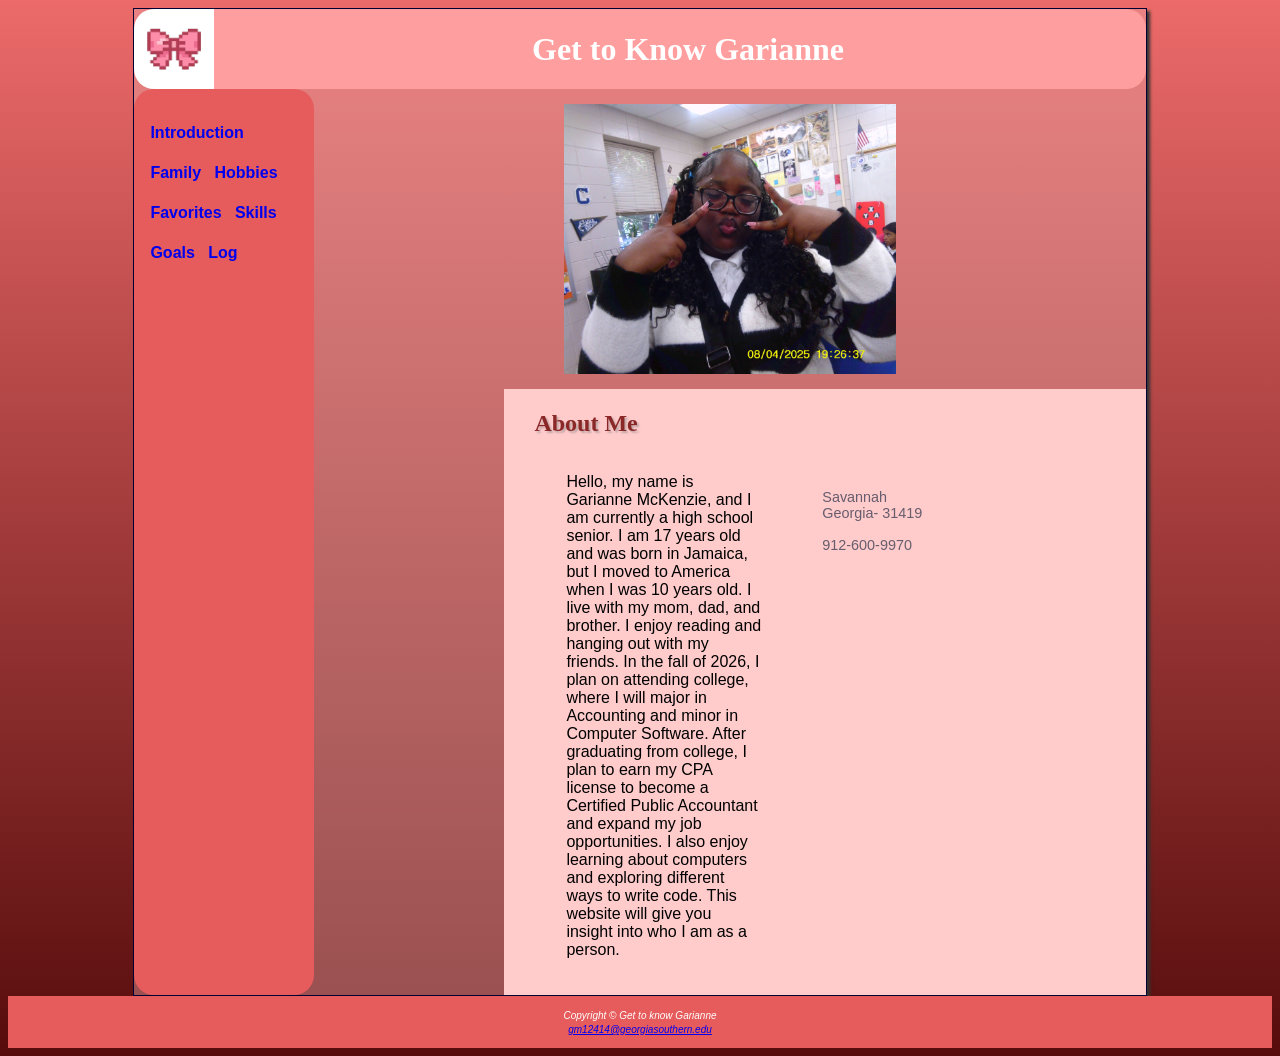
<file: index.html>
<!DOCTYPE html>
<html lang="en">

    <head>
            <title>Get to Know Garianne</title>
            <meta charset="UTF-8">
            <link rel="stylesheet" href="style.css">
            <link rel="icon" href="photos/favicon.ico" type="image/x-icon">
    </head>
   
   
    <body>
    <div id="cover">

        <header>
            <h1>Get to Know Garianne</h1>
        </header>
        <nav>
            <b>
               <a href="index.html">Introduction</a> &nbsp;
               <a href="family.html">Family</a> &nbsp;
               <a href="hobbies.html">Hobbies</a> &nbsp;
               <a href="favorites.html">Favorites</a> &nbsp;
               <a href="skills.html">Skills</a> &nbsp;
               <a href="goals.html">Goals</a>  &nbsp;
               <a href="log.html">Log</a>
             </b>
         </nav>
        <div id="homeimg">
         </div>
         <main> 
              <h2> About Me</h2>
              <section id="me">
              <p>Hello, my name is Garianne McKenzie, and I am currently a 
                high school senior. I am 17 years old and was born in 
                Jamaica, but I moved to America when I was 10 years old. 
                I live with my mom, dad, and brother. I enjoy reading and
                hanging out with my friends. In the fall of 2026, I plan 
                on attending college, where I will major in Accounting and 
                minor in Computer Software. After graduating from college, 
                I plan to earn my CPA license to become a Certified Public 
                Accountant and expand my job opportunities. I also enjoy 
                learning about computers and exploring different ways to 
                write code. This website will give you insight into who I 
                am as a person.</p>
                </section>
                <script>
                 document.getElementById('me').addEventListener('click',function(){alert("You're about to learn alot about Garianne!");},false)
                </script>
         
                <section id="address">
                <br>
                 <br>
                Savannah <br> 
                Georgia- 31419 <br><br>
                912-600-9970<br>
              </div>
            </section>
                </main>

        

        <footer>
                        <i><small>Copyright &copy; Get to know Garianne<br>
            <a href="mailto:gm12415@georgiasouthern.edu">gm12414@georgiasouthern.edu</a></small></i>


        </footer>
        </div>
    </body>
    </html>
</file>
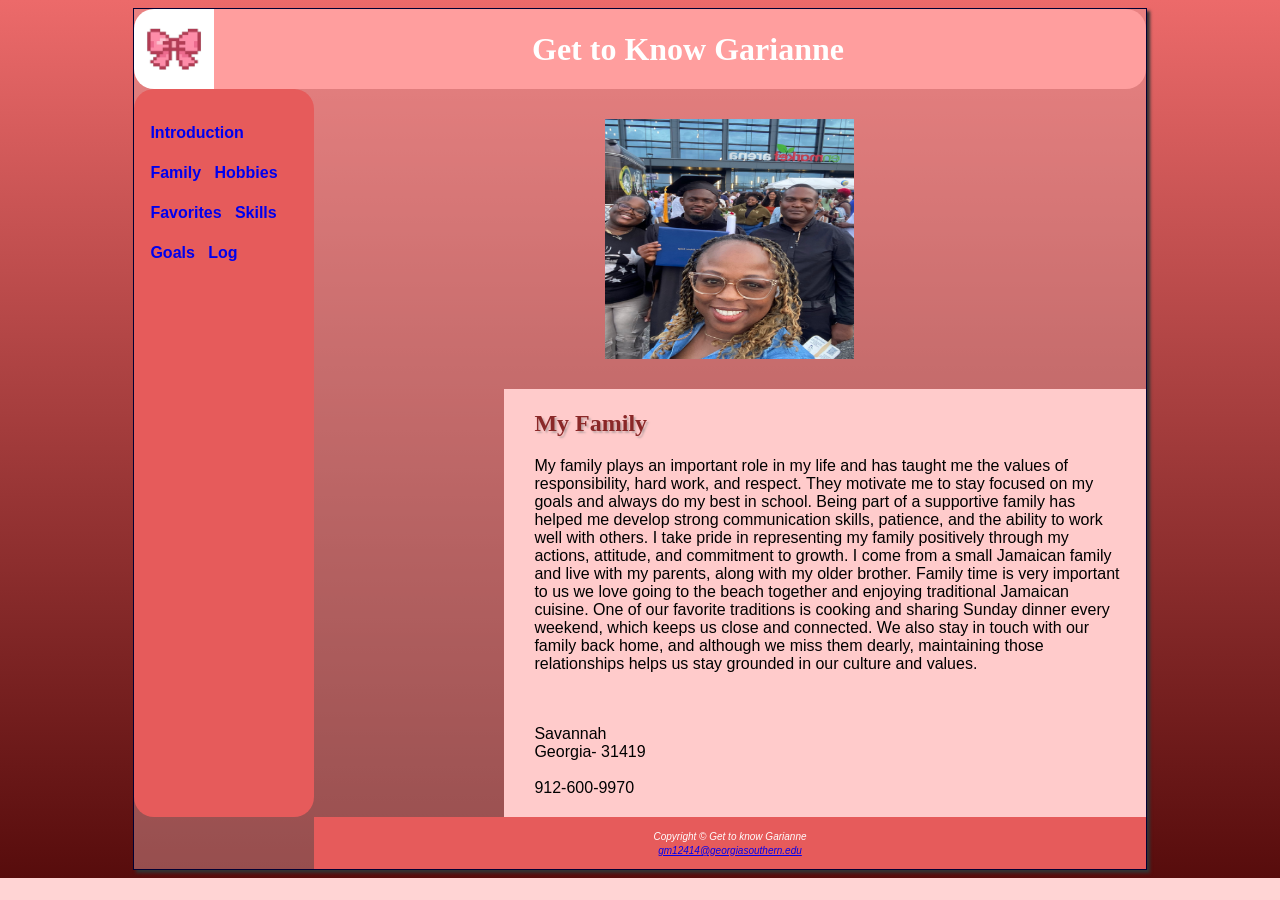
<file: family.html>
<!DOCTYPE html>
<html lang="en">

    <head>
            <title>Get to Know Garianne</title>
            <meta charset="UTF-8">
            <link rel="stylesheet" href="style.css">
            <link rel="icon" href="photos/favicon.ico" type="image/x-icon">
    </head>
   
   
    <body>
    <div id="cover">

        <header>
            <h1>Get to Know Garianne</h1>
        </header>
        <nav>
            <b>
               <a href="index.html">Introduction</a> &nbsp;
               <a href="family.html">Family</a> &nbsp;
               <a href="hobbies.html">Hobbies</a> &nbsp;
               <a href="favorites.html">Favorites</a> &nbsp;
               <a href="skills.html">Skills</a> &nbsp;
               <a href="goals.html">Goals</a> &nbsp;
               <a href="log.html">Log</a>


             </b>
         </nav>
<div id="familyimg">
         </div>
         <main> 
              <h2> My Family</h2>
              <p>My family plays an important role in my life and has taught me the values of responsibility, 
                hard work, and respect. They motivate me to stay focused on my goals and always do my best in 
                school. Being part of a supportive family has helped me develop strong communication 
                skills, patience, and the ability to work well with others. I take pride in representing my family
                positively through my actions, attitude, and commitment to growth. I come from a small Jamaican family 
                and live with my parents, along with my older brother. Family time is very important to us we love
                going to the beach together and enjoying traditional Jamaican cuisine. One of our favorite traditions 
                is cooking and sharing Sunday dinner every weekend, which keeps us close and connected. We also stay in 
                touch with our family back home, and although we miss them dearly, maintaining those relationships helps
                us stay grounded in our culture and values. </p>
              <div>
                 <br>
                 <br>
                Savannah <br> 
                Georgia- 31419 <br><br>
                912-600-9970<br>
              </div>

        </main>

        <footer>
                        <i><small>Copyright &copy; Get to know Garianne<br>
            <a href="mailto:gm12415@georgiasouthern.edu">gm12414@georgiasouthern.edu</a></small></i>


        </footer>
    </html>
</file>
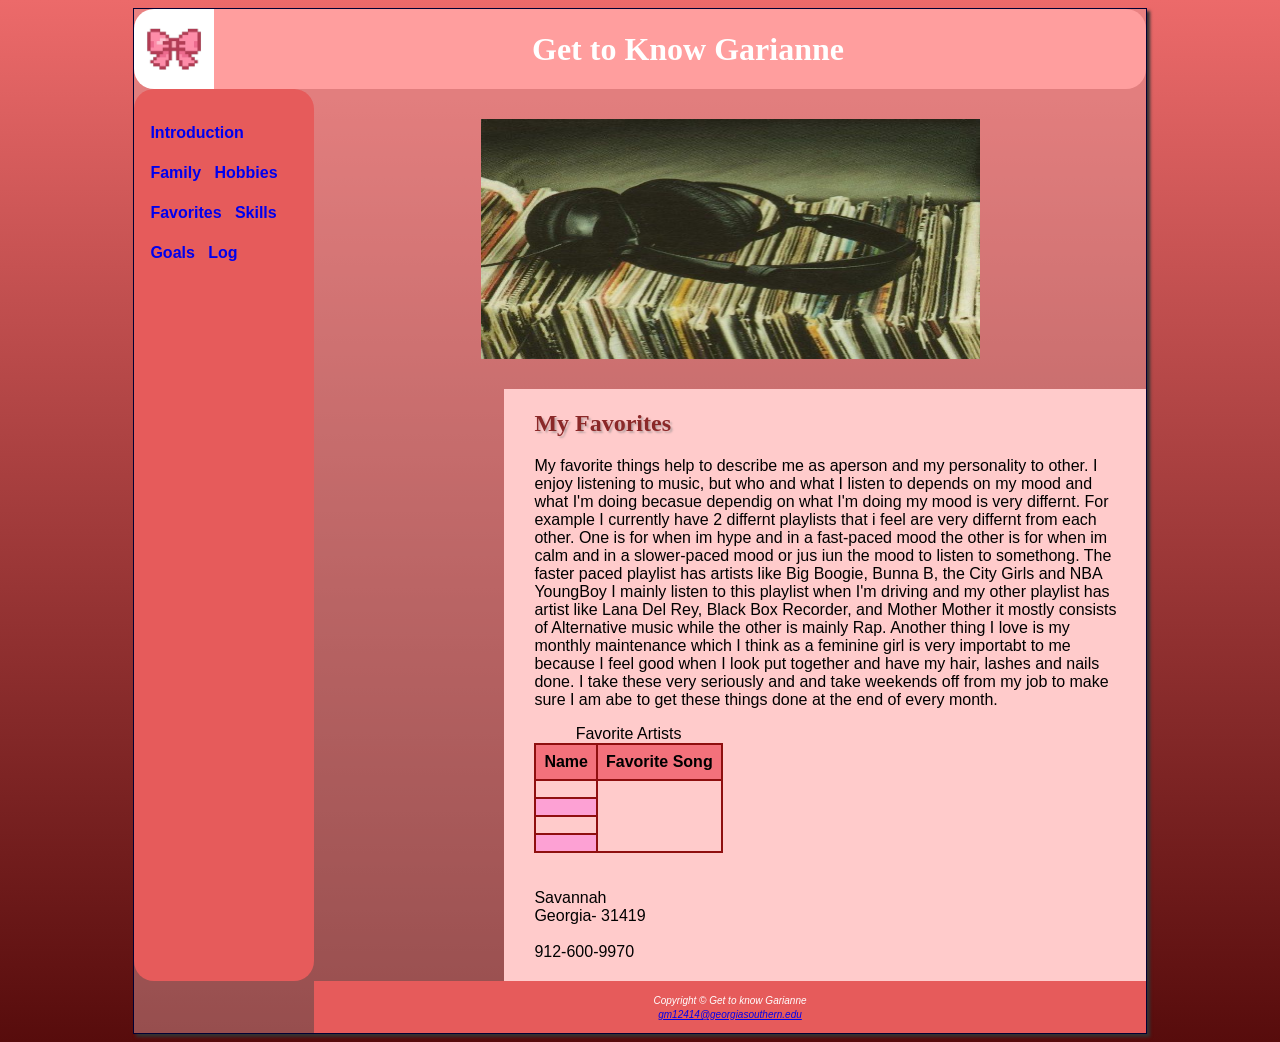
<file: favorites.html>
<!DOCTYPE html>
<html lang="en">

    <head>
            <title>Get to Know Garianne</title>
            <meta charset="UTF-8">
            <link rel="stylesheet" href="style.css">
            <link rel="icon" href="photos/favicon.ico" type="image/x-icon">


    </head>
   
   
    <body>
    <div id="cover">

        <header>
            <h1>Get to Know Garianne</h1>
        </header>
        <nav>
            <b>
               <a href="index.html">Introduction</a> &nbsp;
               <a href="family.html">Family</a> &nbsp;
               <a href="hobbies.html">Hobbies</a> &nbsp;
               <a href="favorites.html">Favorites</a> &nbsp;
               <a href="skills.html">Skills</a> &nbsp;
               <a href="goals.html">Goals</a> &nbsp;
               <a href="log.html">Log</a> 

               <link rel="icon" href="photos/favicon.ico.jpg" type="image/x-icon">
             </b>
         </nav>
<div id="favoritesimg">
         </div>
         <main> 
              <h2> My Favorites</h2>
              <p>My favorite things help to describe me as aperson and my personality to other. I enjoy listening to
                music, but who and what I listen to depends on my mood and what I'm doing becasue dependig on what I'm doing
                my mood is very differnt. For example I currently have 2 differnt playlists that i feel are very differnt
                from each other. One is for when im hype and in a fast-paced mood the other is for when im calm and in a 
                slower-paced mood or jus iun the mood to listen to somethong. The faster paced playlist has artists like
                Big Boogie, Bunna B, the City Girls and NBA YoungBoy I mainly listen to this playlist when I'm driving
                and my other playlist has artist like Lana Del Rey, Black Box Recorder, and Mother Mother it mostly 
                consists of Alternative music while the other is mainly Rap. Another thing I love is my monthly maintenance
                which I think as a feminine girl is very importabt to me because I feel good when I look put together and 
                have my hair, lashes and nails done. I take these very seriously and and take weekends off from my job
                to make sure I am abe to get these things done at the end of every month.
              </p>
        <script>
            var Name = ["Lana Del Rey", "Melanie Martinez", "Black Box Recorder",
                "BossMan Dlow"]
            var Favorite Song = ["Young And Beautiful, Dark Paradise", "Teacher's Pet",
                "The Facts Of Life, These Are The Things", "Big One, GO MAMA"
            ]
        </script>
              <table>
            <caption> Favorite Artists</caption>
            <tr>
                <th>Name</th>
                <th>Favorite Song</th>
            </tr>
              <tr>
                <td>
                    <script>
                        document.write(Name[0])
                    </script>
                </td>
                 <tr>
                <td>
                    <script>
                        document.write(Favorite Song[0])
                    </script>
                </td>
                </tr>
                <tr>
                <td>
                    <script>
                        document.write(Name[1])
                    </script>
                </td>
                 <tr>
                <td>
                    <script>
                        document.write(Favorite Song[1])
                    </script>
                </td>
                </tr>

            </script>

        </table>
              <div>
                 <br>
                 <br>
                Savannah <br> 
                Georgia- 31419 <br><br>
                912-600-9970<br>
              </div>

        </main>

        <footer>
                        <i><small>Copyright &copy; Get to know Garianne<br>
            <a href="mailto:gm12415@georgiasouthern.edu">gm12414@georgiasouthern.edu</a></small></i>


        </footer>
        </div>
    </body>
    </html>
</file>
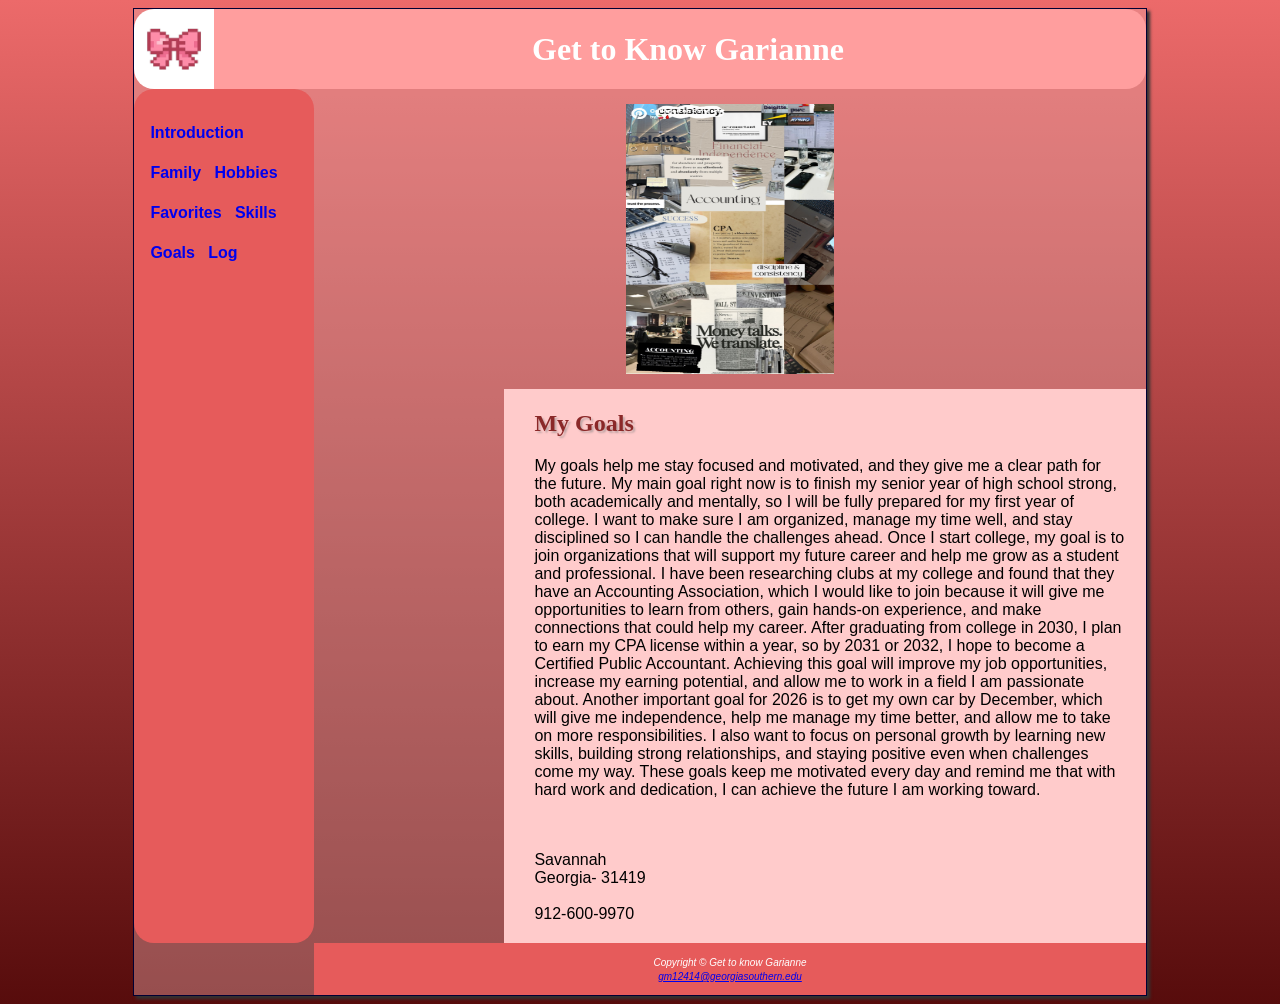
<file: goals.html>
<!DOCTYPE html>
<html lang="en">

    <head>
            <title>Get to Know Garianne</title>
            <meta charset="UTF-8">
            <link rel="stylesheet" href="style.css">
            <link rel="icon" href="photos/favicon.ico" type="image/x-icon">
    </head>
   
   
    <body>
    <div id="cover">

        <header>
            <h1>Get to Know Garianne</h1>
        </header>
        <nav>
            <b>
               <a href="index.html">Introduction</a> &nbsp;
               <a href="family.html">Family</a> &nbsp;
               <a href="hobbies.html">Hobbies</a> &nbsp;
               <a href="favorites.html">Favorites</a> &nbsp;
               <a href="skills.html">Skills</a> &nbsp;  
               <a href="goals.html">Goals</a> &nbsp;
               <a href="log.html">Log</a>              
             </b>
         </nav>
         <div id="goalsimg">
         </div>
         <main> 
              <h2> My Goals</h2>
              <p>My goals help me stay focused and motivated, and they give me a clear path for the future. My main goal 
                right now is to finish my senior year of high school strong, both academically and mentally, so I will be 
                fully prepared for my first year of college. I want to make sure I am organized, manage my time well, and 
                stay disciplined so I can handle the challenges ahead. Once I start college, my goal is to join 
                organizations that will support my future career and help me grow as a student and professional. I have 
                been researching clubs at my college and found that they have an Accounting Association, which I would 
                like to join because it will give me opportunities to learn from others, gain hands-on experience, and 
                make connections that could help my career. After graduating from college in 2030, I plan to earn my CPA 
                license within a year, so by 2031 or 2032, I hope to become a Certified Public Accountant. Achieving this 
                goal will improve my job opportunities, increase my earning potential, and allow me to work in a field I
                am passionate about. Another important goal for 2026 is to get my own car by December, which will give me
                independence, help me manage my time better, and allow me to take on more responsibilities. I also want to
                focus on personal growth by learning new skills, building strong relationships, and staying positive even 
                when challenges come my way. These goals keep me motivated every day and remind me that with hard work and 
                dedication, I can achieve the future I am working toward.
              </p>
              <div>
                 <br>
                 <br>
                Savannah <br> 
                Georgia- 31419 <br><br>
                912-600-9970<br>
              </div>

        </main>

        <footer>
                        <i><small>Copyright &copy; Get to know Garianne<br>
            <a href="mailto:gm12415@georgiasouthern.edu">gm12414@georgiasouthern.edu</a></small></i>


        </footer>
        </div>
    </body>
    </html>
</file>
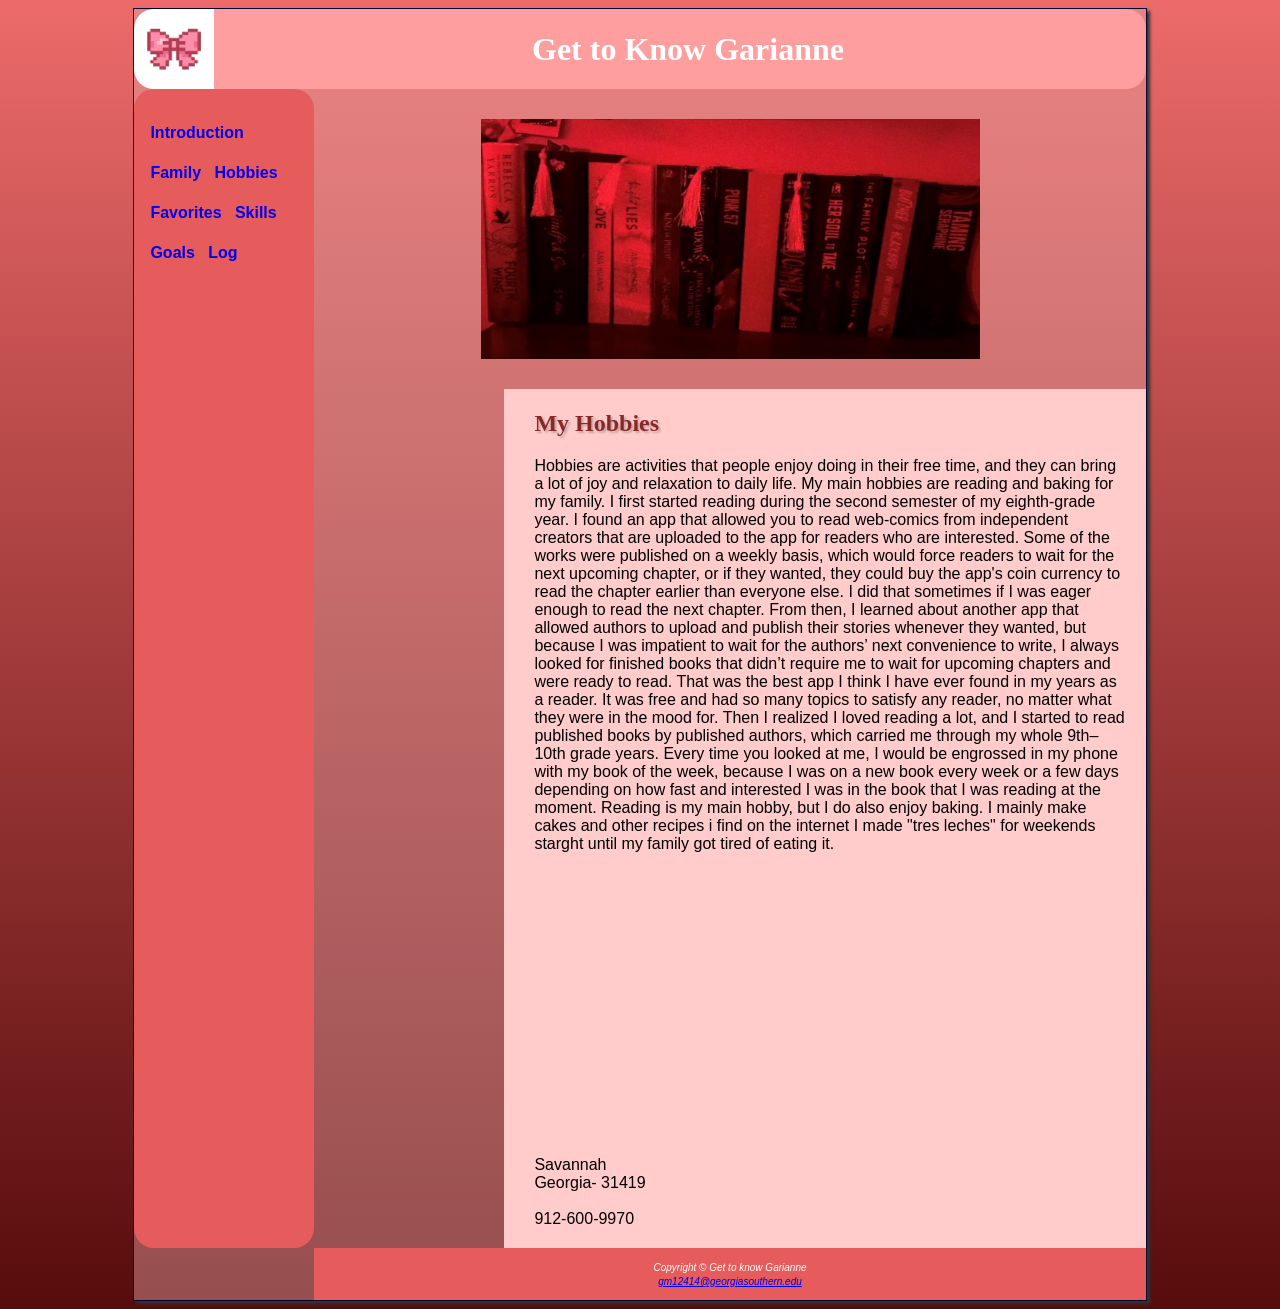
<file: hobbies.html>
<!DOCTYPE html>
<html lang="en">

    <head>
            <title>Get to Know Garianne</title>
            <meta charset="UTF-8">            
            <link rel="stylesheet" href="style.css">
            <link rel="icon" href="photos/favicon.ico" type="image/x-icon">

    </head>
   
   
    <body>
    <div id="cover">

        <header>
            <h1>Get to Know Garianne</h1>
        </header>
        <nav>
            <b>
               <a href="index.html">Introduction</a> &nbsp;
               <a href="family.html">Family</a> &nbsp;
               <a href="hobbies.html">Hobbies</a> &nbsp;
               <a href="favorites.html">Favorites</a> &nbsp;
               <a href="skills.html">Skills</a> &nbsp;
               <a href="goals.html">Goals</a>  &nbsp;
               <a href="log.html">Log</a>
               


             </b>
         </nav>
        <div id="hobbiesimg">
         </div>
         <main> 
              <h2> My Hobbies</h2>
              <p>Hobbies are activities that people enjoy doing in their free time, and they can bring a lot of joy and 
                relaxation to daily life. My main hobbies are reading and baking for my family. I first started reading 
                during the second semester of my eighth-grade year. I found an app that allowed you to read web-comics 
                from independent creators that are uploaded to the app for readers who are interested. Some of the works 
                were published on a weekly basis, which would force readers to wait for the next upcoming chapter, or if 
                they wanted, they could buy the app's coin currency to read the chapter earlier than everyone else. I did
                that sometimes if I was eager enough to read the next chapter. From then, I learned about another app that 
                allowed authors to upload and publish their stories whenever they wanted, but because I was impatient to 
                wait for the authors’ next convenience to write, I always looked for finished books that didn’t require 
                me to wait for upcoming chapters and were ready to read. That was the best app I think I have ever found 
                in my years as a reader. It was free and had so many topics to satisfy any reader, no matter what they 
                were in the mood for. Then I realized I loved reading a lot, and I started to read published books by 
                published authors, which carried me through my whole 9th–10th grade years. Every time you looked at me, 
                I would be engrossed in my phone with my book of the week, because I was on a new book every week or a few
                days depending on how fast and interested I was in the book that I was reading at the moment. Reading is 
                my main hobby, but I do also enjoy baking. I mainly make cakes and other recipes i find on the internet 
                I made "tres leches" for weekends starght until my family got tired of eating it.</p>
                <iframe width="300" height="215" src="https://www.youtube.com/embed/6bPN0JyGfA4?si=aral8n8M5hRKDub5" title="YouTube video player" frameborder="0" allow="accelerometer; autoplay; clipboard-write; encrypted-media; gyroscope; picture-in-picture; web-share" referrerpolicy="strict-origin-when-cross-origin" allowfullscreen></iframe>
              <div>
                 <br>
                 <br>
                Savannah <br> 
                Georgia- 31419 <br><br>
                912-600-9970<br>
              </div>

        </main>

        <footer>
                        <i><small>Copyright &copy; Get to know Garianne<br>
            <a href="mailto:gm12415@georgiasouthern.edu">gm12414@georgiasouthern.edu</a></small></i>


        </footer>
        </div>
    </body>
    </html>
</file>
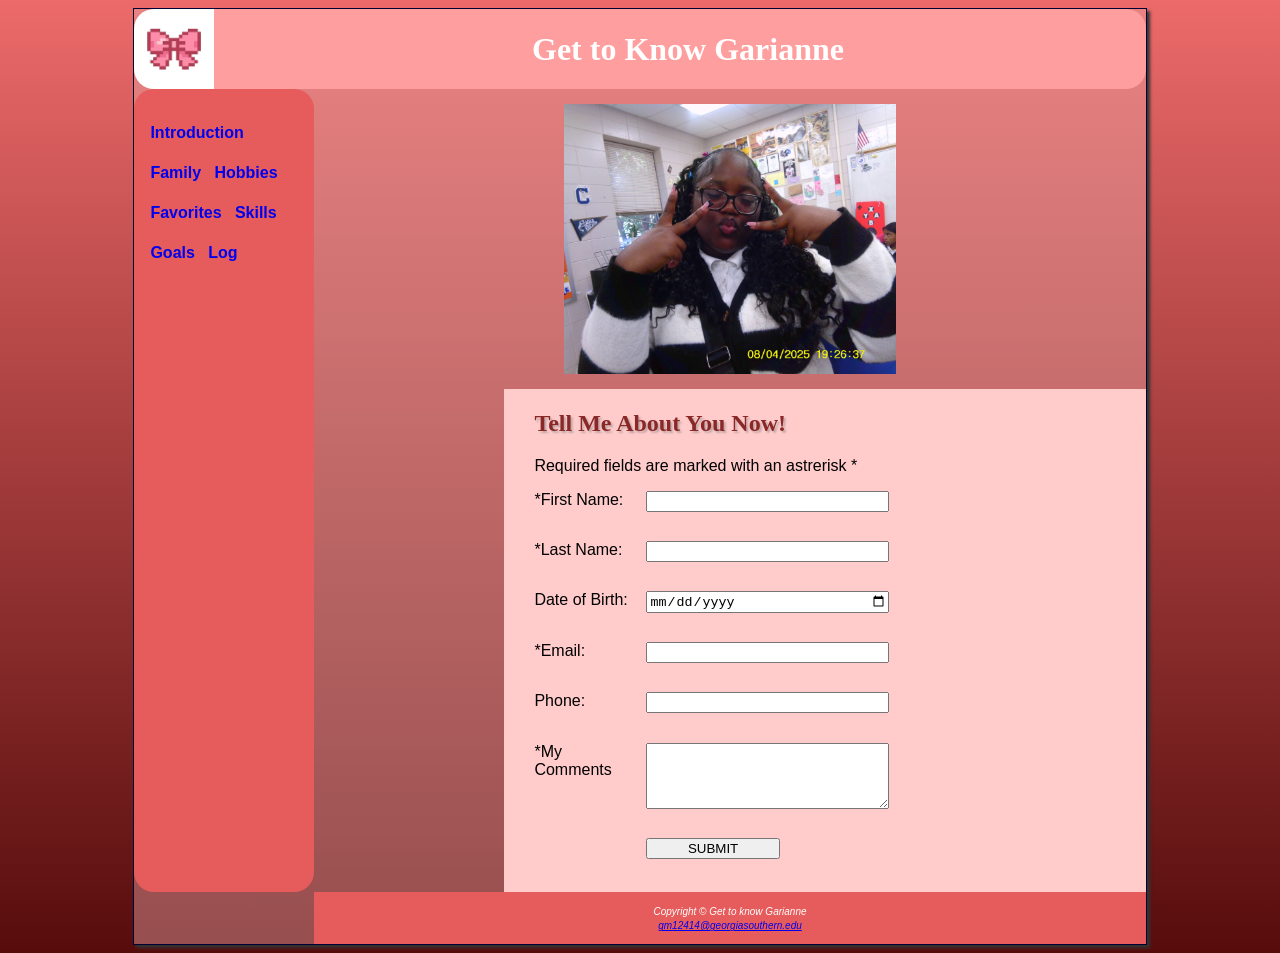
<file: log.html>
<!DOCTYPE html>
<html lang="en">

    <head>
            <title>Get to Know Garianne</title>
            <meta charset="UTF-8">
            <link rel="stylesheet" href="style.css">
            <link rel="icon" href="photos/favicon.ico" type="image/x-icon">
    </head>
   
   
    <body>
    <div id="cover">

        <header>
            <h1>Get to Know Garianne</h1>
        </header>
        <nav>
            <b>
               <a href="index.html">Introduction</a> &nbsp;
               <a href="family.html">Family</a> &nbsp;
               <a href="hobbies.html">Hobbies</a> &nbsp;
               <a href="favorites.html">Favorites</a> &nbsp;
               <a href="skills.html">Skills</a> &nbsp;
               <a href="goals.html">Goals</a> &nbsp;
               <a href="log.html">Log</a> 
             </b>
         </nav>
        <div id="homeimg">
         </div>
         <main> 
              <h2> Tell Me About You Now!</h2>
              <p>Required fields are marked with an astrerisk *</p>

            <form method="post">
                <label for="myFName">*First Name:</label>
                <input type="text" id="myFName" name="myfName" required="required">

                <label for="myFName">*Last Name:</label>
                <input type="text" id="myLName" name="myLName" required="required">

                 <label for="dob">Date of Birth:</label>
                <input type="date" id="dob" name="dob">

                <label for="myEmail">*Email:</label>
                <input type="email" id="myEmail" name="myEmail" required="required">
               
                <label for="myPhone">Phone:</label>
                <input type="tel" id="myPhone" name="myPhone" maxlength="12">

                <label for myComments>*My Comments</label>
                <textarea id="myComments" rows="4" columns="50" name="myComment" required="required" id="myComments"> </textarea>
                <input type="submit" value="SUBMIT">
        </form>
        </main>

        <footer>
                        <i><small>Copyright &copy; Get to know Garianne<br>
            <a href="mailto:gm12415@georgiasouthern.edu">gm12414@georgiasouthern.edu</a></small></i>


        </footer>
        </div>
    </body>
    </html>
</file>
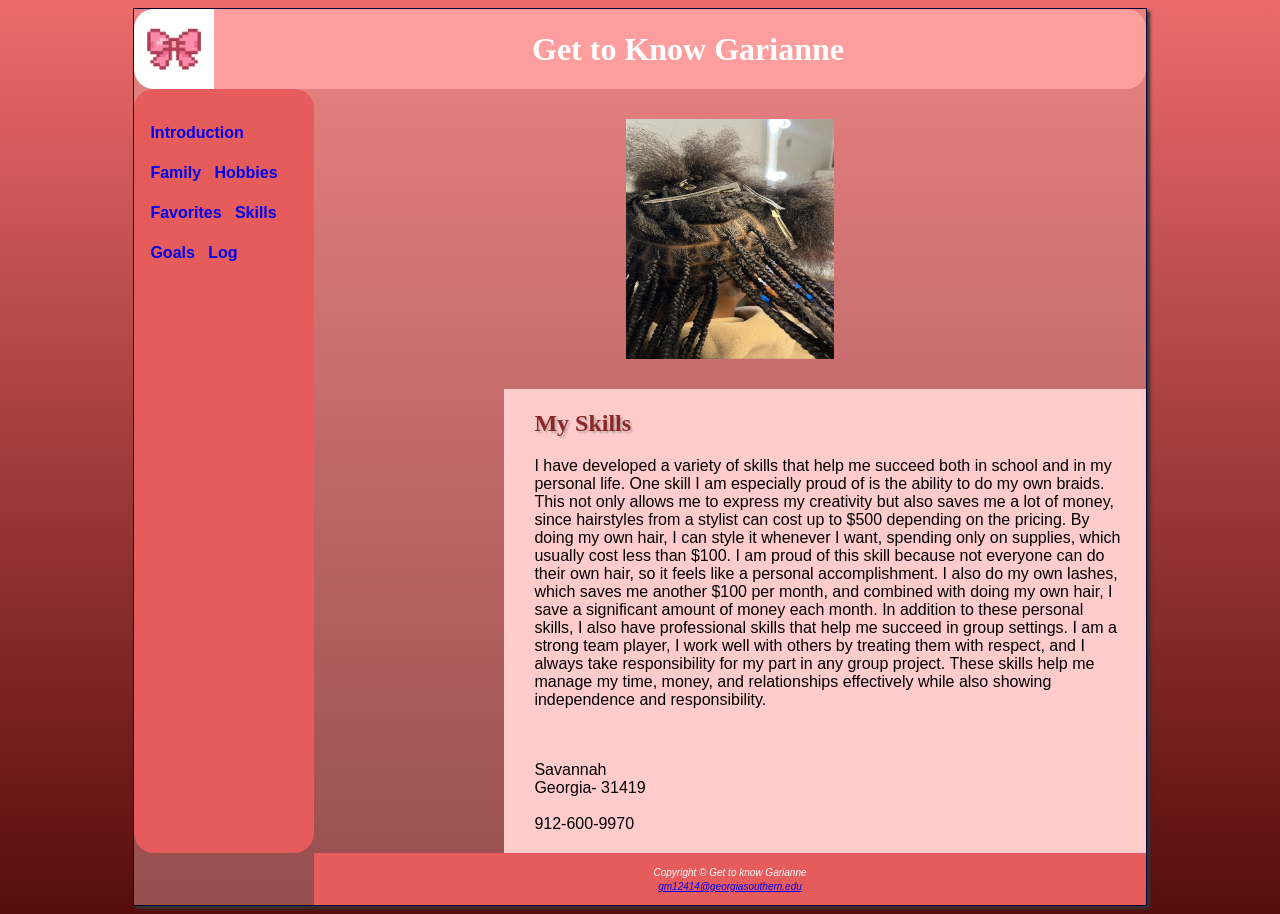
<file: skills.html>
<!DOCTYPE html>
<html lang="en">

    <head>
            <title>Get to Know Garianne</title>
            <meta charset="UTF-8">
            <link rel="stylesheet" href="style.css">
            <link rel="icon" href="photos/favicon.ico" type="image/x-icon">

    </head>
   
   
    <body>
        <div id="cover">

        <header>
            <h1>Get to Know Garianne</h1>
        </header>
        <nav>
            <b>
               <a href="index.html">Introduction</a> &nbsp;
               <a href="family.html">Family</a> &nbsp;
               <a href="hobbies.html">Hobbies</a> &nbsp;
               <a href="favorites.html">Favorites</a> &nbsp;
               <a href="skills.html">Skills</a> &nbsp;
               <a href="goals.html">Goals</a> &nbsp;
               <a href="log.html">Log</a>
               


             </b>
         </nav>
        <div id="skillsimg">
         </div>
         <main> 
              <h2> My Skills</h2>
              <p>I have developed a variety of skills that help me succeed both in school and in my personal life. One 
                skill I am especially proud of is the ability to do my own braids. This not only allows me to express my 
                creativity but also saves me a lot of money, since hairstyles from a stylist can cost up to $500 depending
                on the pricing. By doing my own hair, I can style it whenever I want, spending only on supplies, which 
                usually cost less than $100. I am proud of this skill because not everyone can do their own hair, so it 
                feels like a personal accomplishment. I also do my own lashes, which saves me another $100 per month, and 
                combined with doing my own hair, I save a significant amount of money each month. In addition to these 
                personal skills, I also have professional skills that help me succeed in group settings. I am a strong 
                team player, I work well with others by treating them with respect, and I always take responsibility for 
                my part in any group project. These skills help me manage my time, money, and relationships effectively 
                while also showing independence and responsibility.
              </p>
              <div>
                 <br>
                 <br>
                Savannah <br> 
                Georgia- 31419 <br><br>
                912-600-9970<br>
              </div>

        </main>

        <footer>
                        <i><small>Copyright &copy; Get to know Garianne<br>
            <a href="mailto:gm12415@georgiasouthern.edu">gm12414@georgiasouthern.edu</a></small></i>


        </footer>
        </div>
    </body>
    </html>
</file>
<file: style.css>
body {background-color: #ffd4d4;
        color: #000000;
        font-family: Arial, Helvetica, sans-serif;
        background-image: linear-gradient(to bottom, #ec6a6a, #570c0c);
        background-repeat: no-repeat;}

#cover{background-color: #e6a2a270;}

header { background-color: #ff9e9e;
        color: #fff;
        background-image: url(photos/favicon.ico.jpg);
        background-repeat: no-repeat;  
        background-position: left; 
        line-height: 500%;
        text-indent: 6em;
        background-size: contain;
        border-radius: 20px 20px;
        text-align: center;}

nav{ text-align: center;
        margin-top: 0;
        font-weight: bold;
        padding: 1.5em;
        }

nav a {text-decoration: none;}

nav ul {list-style-type: none;
        margin: 0;
        padding-left: 0;
        font-size: 1.2em;}


header h1{margin-bottom: 0;
        margin-top: 0;
        text-indent: 3em;}

nav a {text-decoration: none;}

section {float:left;
        width: 33%;
        padding-left: 2em;
        padding-right: 2em;
        }

main {padding: 1px 20px 20px 20px;
        display: block;
        margin-left: 190px;
        background-color: #ffcbcb;
        overflow: auto;
        padding-left: 30px;}

footer{background-color: #ee7935;
        font-family: Arial, Helvetica, sans-serif;
        text-align: center;
        font-size: 75%;
        padding: 1em;
        color: #fff}

nav{background-color: #e65b5b;
        font-weight: bold;
        line-height: 2.5em;
        border-radius: 20px 20px;
        text-align: center;
        font-weight: bold;
}

header h1{margin-bottom: 0;}
header a:link {color: #fff;}
header a:hover {color: #ee4f4f;}

nav a {text-decoration: none;}
nav a:hover {color: #9b0a0a;}


footer{background-color: #e65b5b;
        text-align: center;
        font-size: 75%;}

h1{font-family: Georgia, 'Times New Roman', serif;}


h2{color: #8a2828;
        font-family: Georgia, 'Times New Roman', serif;
        text-shadow: 2px 2px 2px#c0a6a6;
}

dt{color: #edc0c0;}

.name{color: #a17a7a;
     font-weight: bold;}


#address{color: #675d6e;
        font-size: 90%;}

#familyimg{
        background-image: url(photos/family.jpeg);
        height: 300px;
        background-repeat: no-repeat;
        background-size: 30% 80%;
        background-position: center;

}
#favoritesimg{
        background-image: url(photos/music.jpeg);
        height: 300px;
        background-repeat: no-repeat;
        background-size: 60% 80%;
        background-position: center;
        
}
#goalsimg{
        background-image: url(photos/accounting.jpeg);
        height: 300px;
        background-repeat: no-repeat;
        background-size: 25% 90%;
        background-position: center;
        
}
#hobbiesimg{
        background-image: url(photos/books.jpeg);
        height: 300px;
        background-repeat: no-repeat;
        background-size: 60% 80%;
        background-position: center;

}
#homeimg{
        background-image: url(photos/me.jpeg);
        height: 300px;
        background-repeat: no-repeat;
        background-size: 40% 90%;
        background-position: center;
        
}
#skillsimg{
        background-image: url(photos/braids.jpeg);
        height: 300px;
        background-repeat: no-repeat;
        background-size: 25% 80%;
        background-position: center;
        
}
table{
        border: 2px solid #8f0f0f;
        border-collapse: collapse;
}

th{background-color: #f3717b;}
td,th{border: 2px solid #8f0f0f;
text-align: center;
padding:0.5em;}
tr:nth-of-type(odd){background-color: #fda1d4;}

iframe{margin:1em;}

form{display: flex; flex-flow: column nowrap;}

input,textarea{margin-bottom: 1em;}

@media (min-width: 1024px){

nav {text-align: left; 
        padding-left: 1em;}

#cover{margin: auto;
        width:80%;
        box-shadow: 3px 3px 3px #333;
        border: 1px solid #003;
        grid-template-columns: 180px auto;
        display: grid;}

header { grid-row :1/2; grid-column: 1/3;}
nav { grid-row: 2/4; grid-column: 1/2;}
div { grid-row: 2/3; grid-column: 2/3;}
main { grid-row: 3/4; grid-column: 2/3;}
footer { grid-row: 4/5; grid-column: 2/3;}

section {float:left;
        width: 33%;
        padding-left: 2em;
        padding-right: 2em;}

form{
        display: grid;
       grid-template-columns: 6em 1fr;
       grid-gap: 1em; 
       grid-template-rows: auto;
       width: 60%;
}

nav li{ border-bottom: 0px;}

nav ul{display: flex;
        flex-flow: column;
        padding-top: 1em;}

input[type="submit"] {grid-column: 2/3; width: 10em;}
}
</file>
